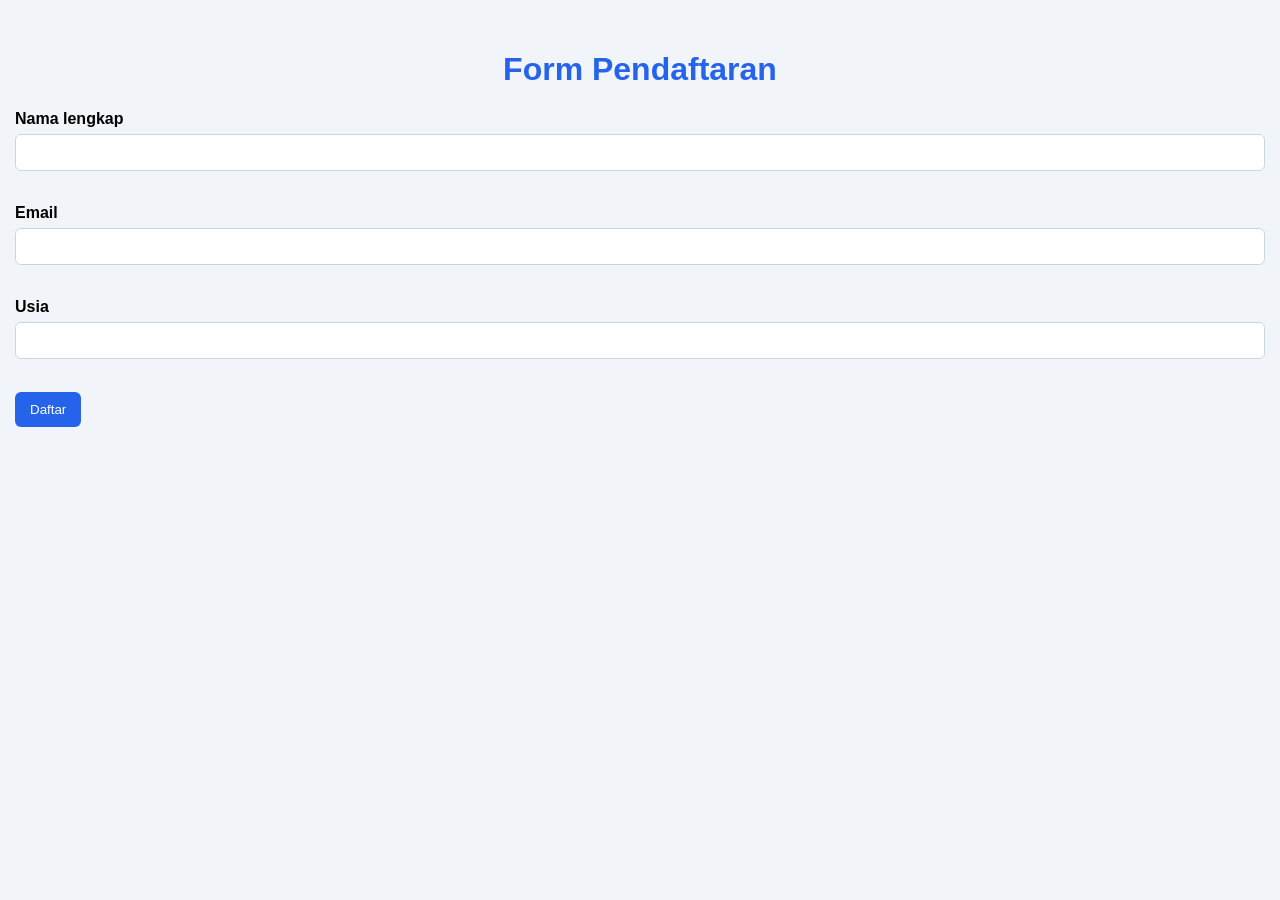
<file: lab6_dom_event/index.html>
<!DOCTYPE html>
<html lang="id">
<head>
    <meta charset="UTF-8">
    <meta name="viewport" content="width=device-width, initial-scale=1.0">
    <title>Praktikum DOM dan Event</title>
    <link rel="stylesheet" href="style.css">
    <script src="script.js" defer></script>
</head>
<body>
    
   
<body>
    <h1>Form Pendaftaran</h1>

    <form id="formPendaftaran" novalidate>
        <label for="nama">Nama lengkap</label>
        <input id="nama" name="nama" type="text">
        <br><br>

        <label for="email">Email</label>
        <input id="email" name="email" type="email">
        <br><br>

        <label for="usia">Usia</label>
        <input id="usia" name="usia" type="number" min="17" max="100">
        <br><br>

        <button type="submit">Daftar</button>
    </form>

    <p id="pesanForm" aria-live="polite"></p>
</body>
</html>
</file>
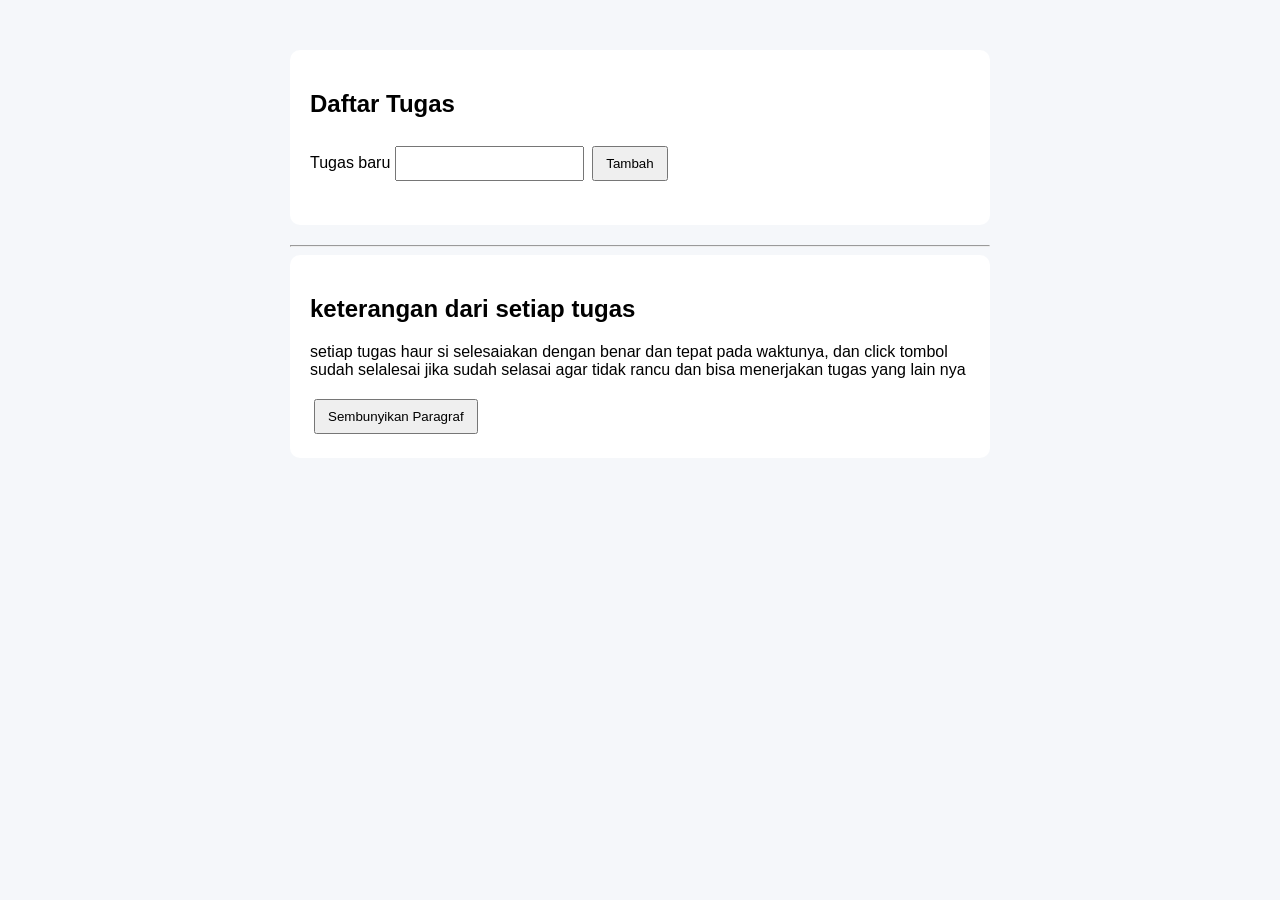
<file: lab6_dom_event/latihan6.html>
<!DOCTYPE html>
<html lang="en">
<head>
    <meta charset="UTF-8">
    <meta name="viewport" content="width=device-width, initial-scale=1.0">
    <title>Document</title>
    <link rel="stylesheet" href="style6.css">
    <script src="script6.js" defer></script>
</head>
<body>
    
<body>
    <section>
        <h2>Daftar Tugas</h2>

        <label for="inputTugas">Tugas baru</label>
        <input id="inputTugas" type="text">

        <button id="tambahTugas" type="button">Tambah</button>

        <p id="pesanTugas" aria-live="polite"></p>

        <ul id="daftarTugas"></ul>
    </section>
    <hr>

    <section>
        <h2>keterangan dari setiap tugas</h2>

        <p id="paragraf">
            setiap tugas haur si selesaiakan dengan benar dan tepat pada waktunya, dan click tombol sudah selalesai jika sudah selasai agar tidak rancu dan bisa menerjakan tugas yang lain nya
        </p>

        <button id="tombolTampil" type="button">
            Sembunyikan Paragraf
        </button>
    </section>
</body>
</html>
</file>
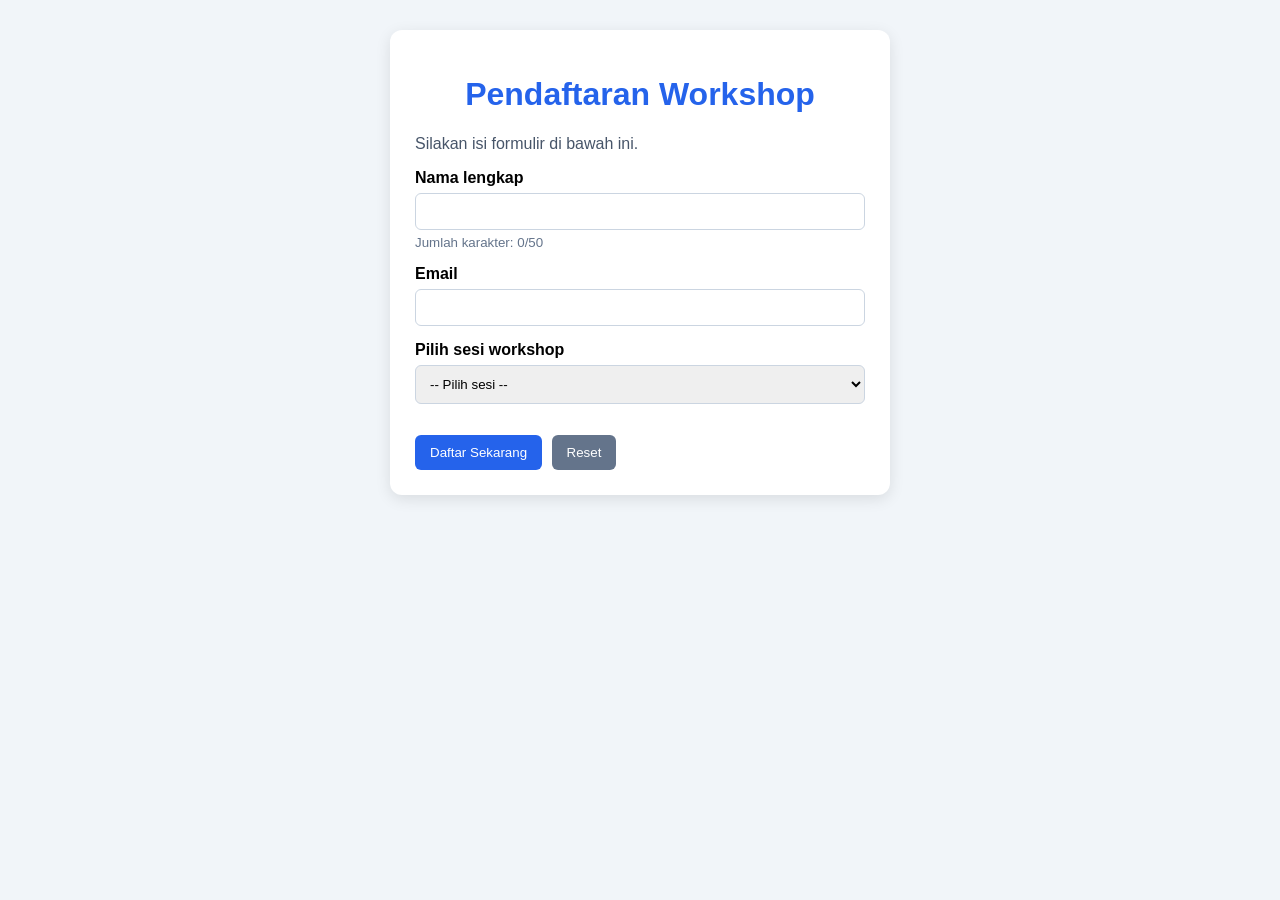
<file: lab6_dom_event/Workshop.html>
<!DOCTYPE html>
<html lang="en">
<head>
    <meta charset="UTF-8">
    <meta name="viewport" content="width=device-width, initial-scale=1.0">
    <title>Document</title>
    <link rel="stylesheet" href="style.css">
    <script src="script.js" defer></script>
</head>
<body>
     <div class="container">
        <h1>Pendaftaran Workshop</h1>
        <p>Silakan isi formulir di bawah ini.</p>

        <form id="formWorkshop" novalidate>
            <label for="nama">Nama lengkap</label>
            <input type="text" id="nama" maxlength="50">
            <small>Jumlah karakter: <span id="jumlahKarakter">0</span>/50</small>

            <label for="email">Email</label>
            <input type="text" id="email">

            <label for="sesi">Pilih sesi workshop</label>
            <select id="sesi">
                <option value="">-- Pilih sesi --</option>
                <option value="HTML dan CSS">HTML dan CSS</option>
                <option value="JavaScript">JavaScript</option>
                <option value="UI/UX Design">UI/UX Design</option>
            </select>

            <p id="pesan" aria-live="polite"></p>

            <button type="submit">Daftar Sekarang</button>
            <button type="reset" id="tombolReset">Reset</button>
        </form>
    </div>
</body>
</html>
</file>
<file: lab6_dom_event/style.css>
body {
    font-family: Arial, sans-serif;
    background-color: #f1f5f9;
    margin: 0;
    padding: 30px 15px;
}

.container {
    max-width: 450px;
    margin: auto;
    background-color: white;
    padding: 25px;
    border-radius: 12px;
    box-shadow: 0 4px 15px rgba(0, 0, 0, 0.1);
}

h1 {
    color: #2563eb;
    text-align: center;
}

p {
    color: #475569;
}

label {
    display: block;
    margin-top: 15px;
    margin-bottom: 6px;
    font-weight: bold;
}

input,
select {
    width: 100%;
    box-sizing: border-box;
    padding: 10px;
    border: 1px solid #cbd5e1;
    border-radius: 6px;
}

small {
    display: block;
    margin-top: 5px;
    color: #64748b;
}

button {
    padding: 10px 15px;
    margin-top: 15px;
    margin-right: 5px;
    border: none;
    border-radius: 6px;
    cursor: pointer;
    background-color: #2563eb;
    color: white;
}

button[type="reset"] {
    background-color: #64748b;
}

#pesan {
    font-weight: bold;
}

.sukses {
    color: green !important;
}

.error {
    color: red !important;
}

@media (max-width: 480px) {
    .container {
        padding: 18px;
    }
}
</file>
<file: lab6_dom_event/style6.css>
body {
    font-family: Arial, sans-serif;
    max-width: 700px;
    margin: 30px auto;
    padding: 20px;
    background-color: #f5f7fa;
}

section {
    background-color: white;
    padding: 20px;
    margin-bottom: 20px;
    border-radius: 10px;
}

input {
    padding: 8px;
    margin: 8px 0;
    max-width: 100%;
    box-sizing: border-box;
}

button {
    padding: 8px 12px;
    margin: 4px;
    cursor: pointer;
}

li {
    margin-bottom: 10px;
}

.selesai span {
    text-decoration: line-through;
    color: #687386;
}

.sembunyi {
    display: none;
}

@media (max-width: 600px) {
    body {
        margin: 10px;
        padding: 10px;
    }

    input {
        width: 100%;
    }
}
</file>
